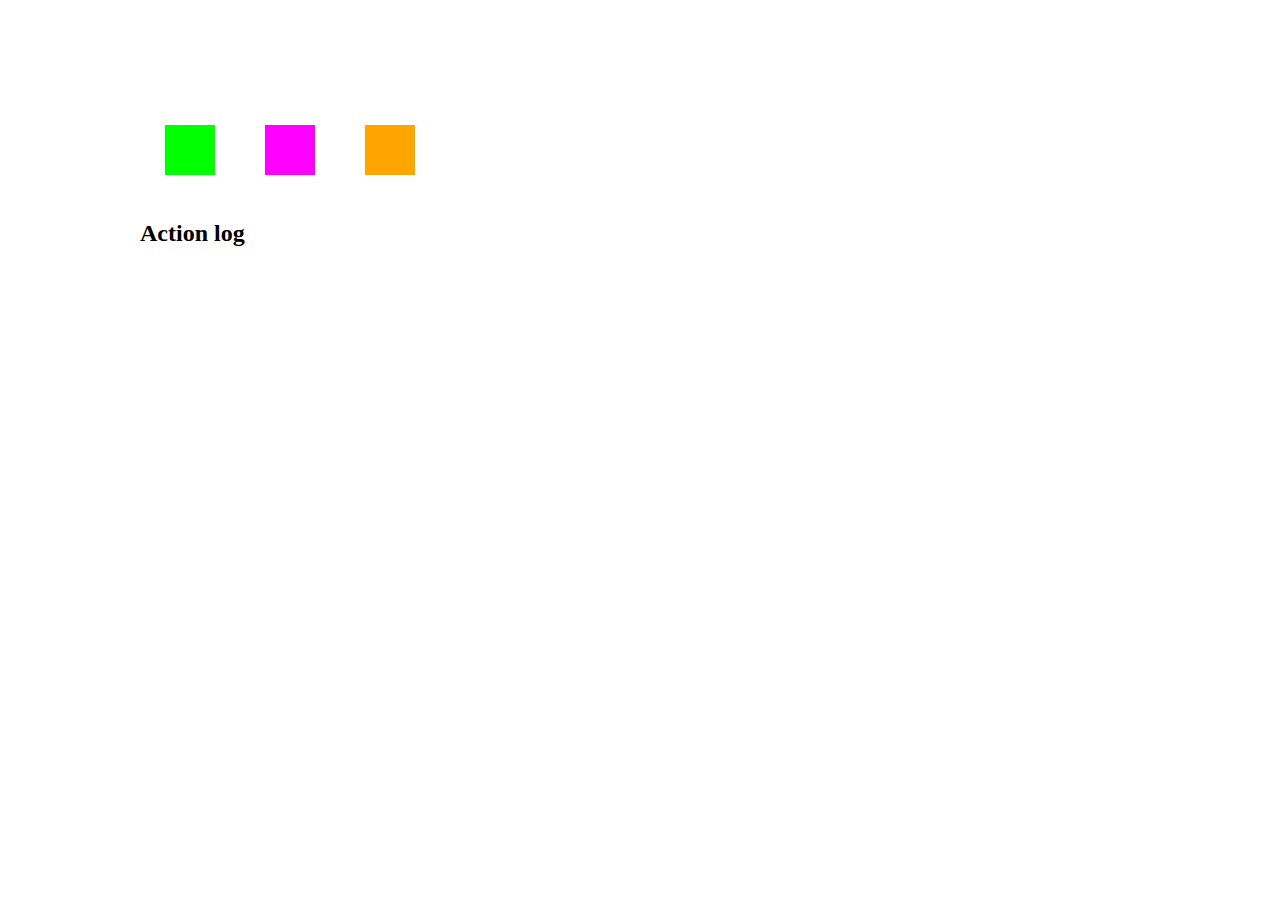
<file: Events/index.html>
<!DOCTYPE html>
<html lang="en">
<head>
  <meta charset="UTF-8">
  <meta http-equiv="X-UA-Compatible" content="IE=edge">
  <meta name="viewport" content="width=device-width, initial-scale=1.0">
  <title>DOM events</title>

  <link rel="stylesheet" href="style.css">
  <script defer src="script.js"></script>
</head>
<body>

  <main>
    <section class="displayedsquare-wrapper">
      <!-- Dynamically put the squares in here -->
    </section>

    <section>
      <div class="actionsquare-wrapper">
        <div class="actionsquare green"></div>
        <div class="actionsquare violet"></div>
        <div class="actionsquare orange"></div>
      </div>
    </section>

    <section>
      <h2>Action log</h2>

      <ul>
        <!-- Dynamically put the logs in here -->
      </ul>
    </section>
  </main>
</body>
</html>
</file>
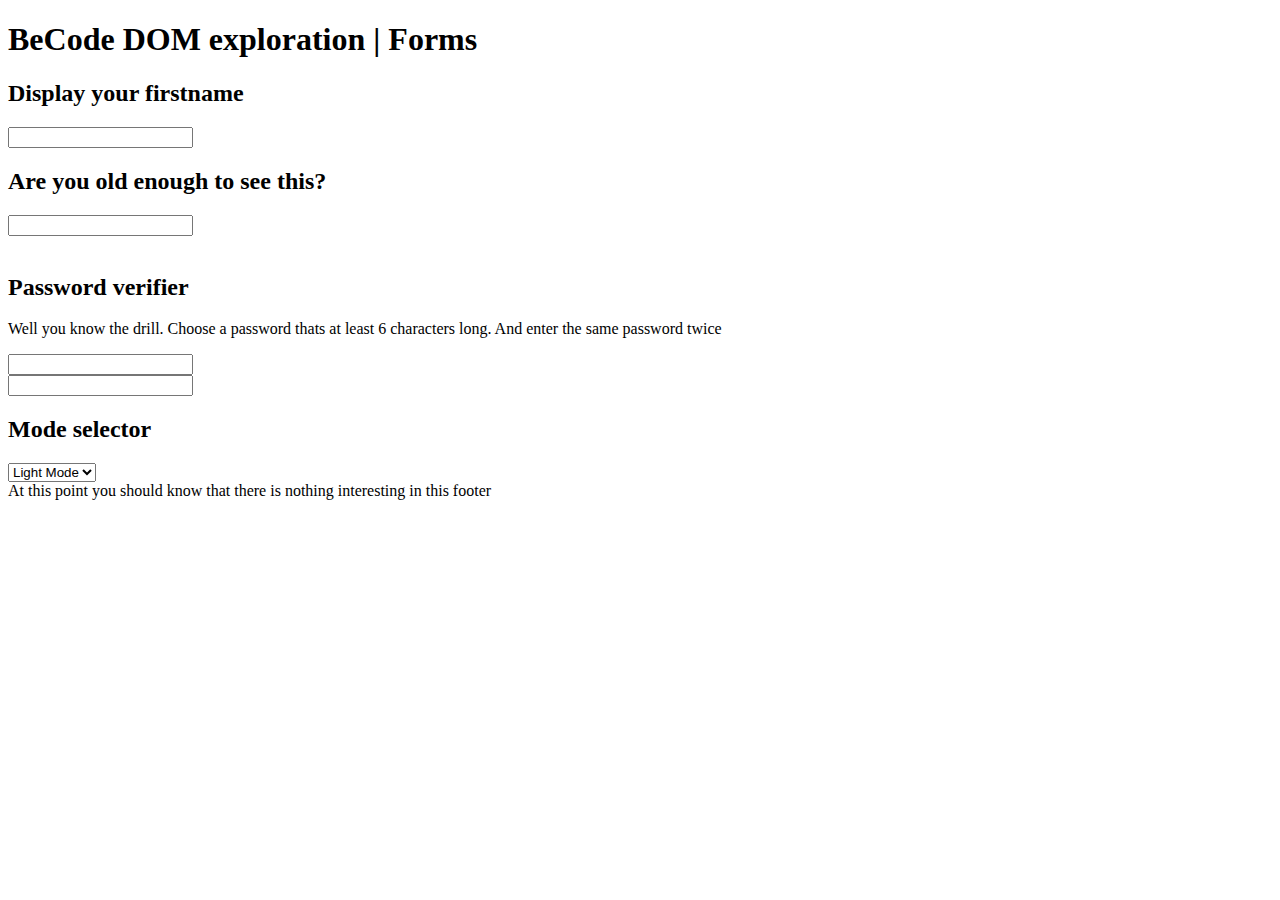
<file: Forms/index.html>
<!DOCTYPE html>
<html lang="en">
<head>
  <meta charset="UTF-8">
  <meta http-equiv="X-UA-Compatible" content="IE=edge">
  <meta name="viewport" content="width=device-width, initial-scale=1.0">
  <title>Exploring the DOM</title>

  <!--<link rel="stylesheet" href="../assets/style.css">-->
  <script defer src="script.js"></script>
</head>
<body>
  <header>
    <h1>BeCode DOM exploration | <strong>Forms</strong></h1>
  </header>

  <main>
    <section>
      <h2>Display your firstname</h2>

      <input type="text" name="firstname" id="firstname"/>
      <span id="display-firstname"></span>
    </section>

    <section>
      <h2>Are you old enough to see this?</h2>

      <input type="number" name="age" id="age" />
      <section id="a-hard-truth" style="visibility: hidden;">
        Being an adult is not fun, everybody would rather remain a child, especially when it's time to pay the bills.
      </section>
    </section>

    <section>
      <h2>Password verifier</h2>

      <p>Well you know the drill. Choose a password thats at least 6 characters long. And enter the same password twice</p>

      <div>
        <input type="password" name="pwd" id="pwd" />
      </div>

      <div>
        <input type="password" name="pwd-confirm" id="pwd-confirm" />
      </div>
    </section>

    <section>
      <h2>Mode selector</h2>

      <select name="toggle-darkmode" id="toggle-darkmode">
        <option value="dark">Dark Mode</option>
        <option value="light" selected>Light Mode</option>
      </select>
    </section>
  </main>

  <footer>
    At this point you should know that there is nothing interesting in this footer
  </footer>
</body>
</html>
</file>
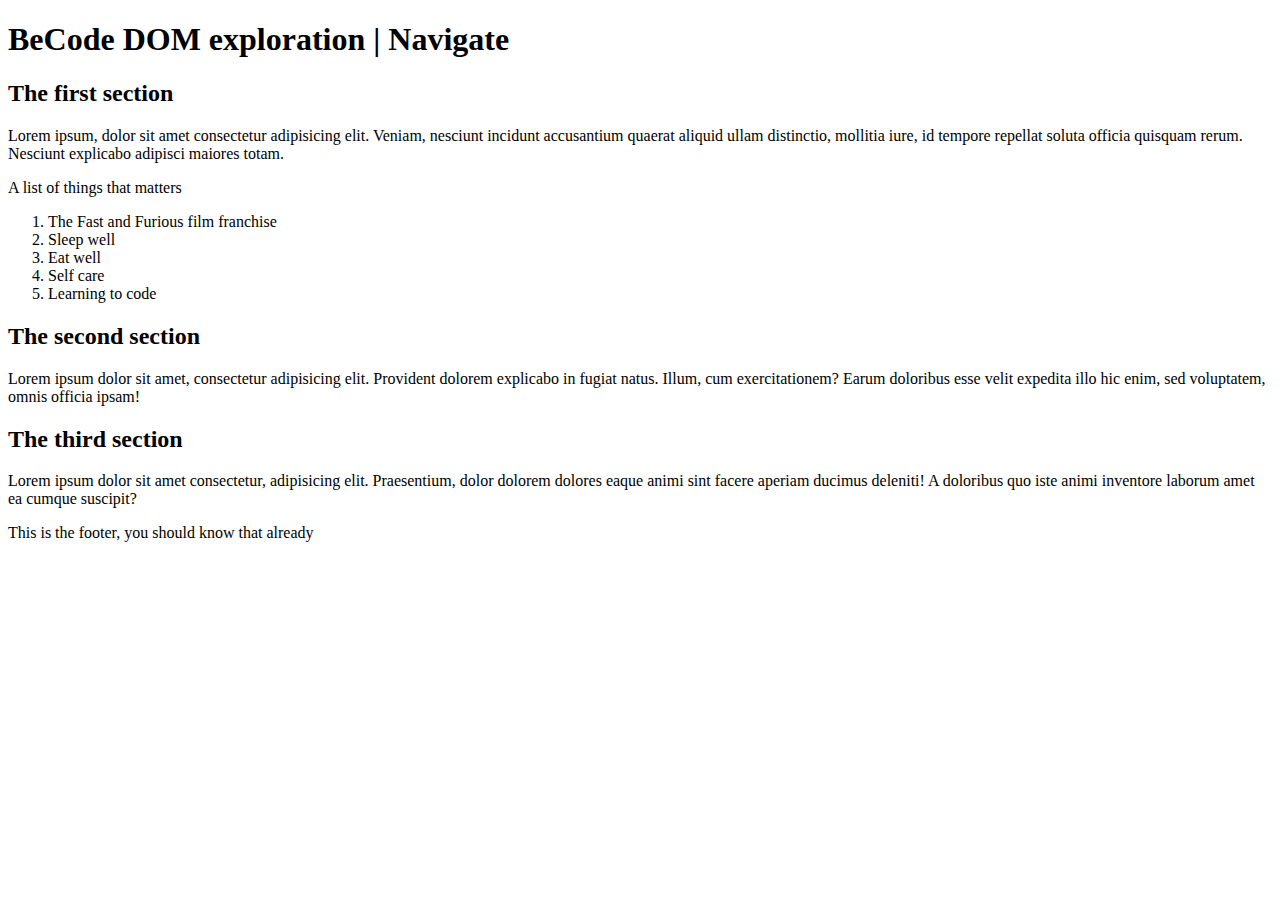
<file: Navigate/index.html>
<!DOCTYPE html>
<html lang="en">
<head>
  <meta charset="UTF-8">
  <meta http-equiv="X-UA-Compatible" content="IE=edge">
  <meta name="viewport" content="width=device-width, initial-scale=1.0">
  <title>Exploring the DOM</title>

  <!--<link rel="stylesheet" href="../assets/style.css">-->
  <script defer src="script.js"></script>
</head>
<body>
  <header>
    <h1>BeCode DOM exploration | <strong>Navigate</strong></h1>
  </header>

  <main>
    <section>
      <h2>The first section</h2>

      <p>
        Lorem ipsum, dolor sit amet consectetur adipisicing elit. Veniam, nesciunt incidunt accusantium quaerat aliquid ullam distinctio, mollitia iure, id tempore repellat soluta officia quisquam rerum. Nesciunt explicabo adipisci maiores totam.
      </p>

      <p>
        A list of things that matters
        <ol>
          <li>Sleep well</li>
          <li>Eat well</li>
          <li>Self care</li>
          <li>Learning to code</li>
          <li>The Fast and Furious film franchise</li>
        </ol>
      </p>
    </section>

    <section>
      <h2>The third section</h2>

      <p>Lorem ipsum dolor sit amet, consectetur adipisicing elit. Provident dolorem explicabo in fugiat natus. Illum, cum exercitationem? Earum doloribus esse velit expedita illo hic enim, sed voluptatem, omnis officia ipsam!</p>
    </section>

    <section>
      <div>
        <h2>The second section</h2>

        <p>Lorem ipsum dolor sit amet consectetur, adipisicing elit. Praesentium, dolor dolorem dolores eaque animi sint facere aperiam ducimus deleniti! A doloribus quo iste animi inventore laborum amet ea cumque suscipit?</p>
      </div>
    </section>
  </main>

  <footer>
    This is the footer, you should know that already
  </footer>
</body>
</html>
</file>
<file: Events/style.css>
body{
    margin: auto;
    transition: .3s;
  }
  
  .actionsquare, .displayedsquare{
    margin: 25px;
    height: 50px;
    width: 50px;
    transition: .3s;
  }
  
  .actionsquare:hover{
    transform: scale(1.5);
    cursor: pointer;
  }
  
  .green{
    background-color: lime;
  }
  
  .violet{
    background-color: magenta;
  }
  
  .orange{
    background-color: orange;
  }
  
  .actionsquare-wrapper, .displayedsquare-wrapper{
    display: flex;
    flex-wrap: wrap;
  }
  
  main{
    max-width: 1000px;
    margin: 100px auto;
  }
</file>
